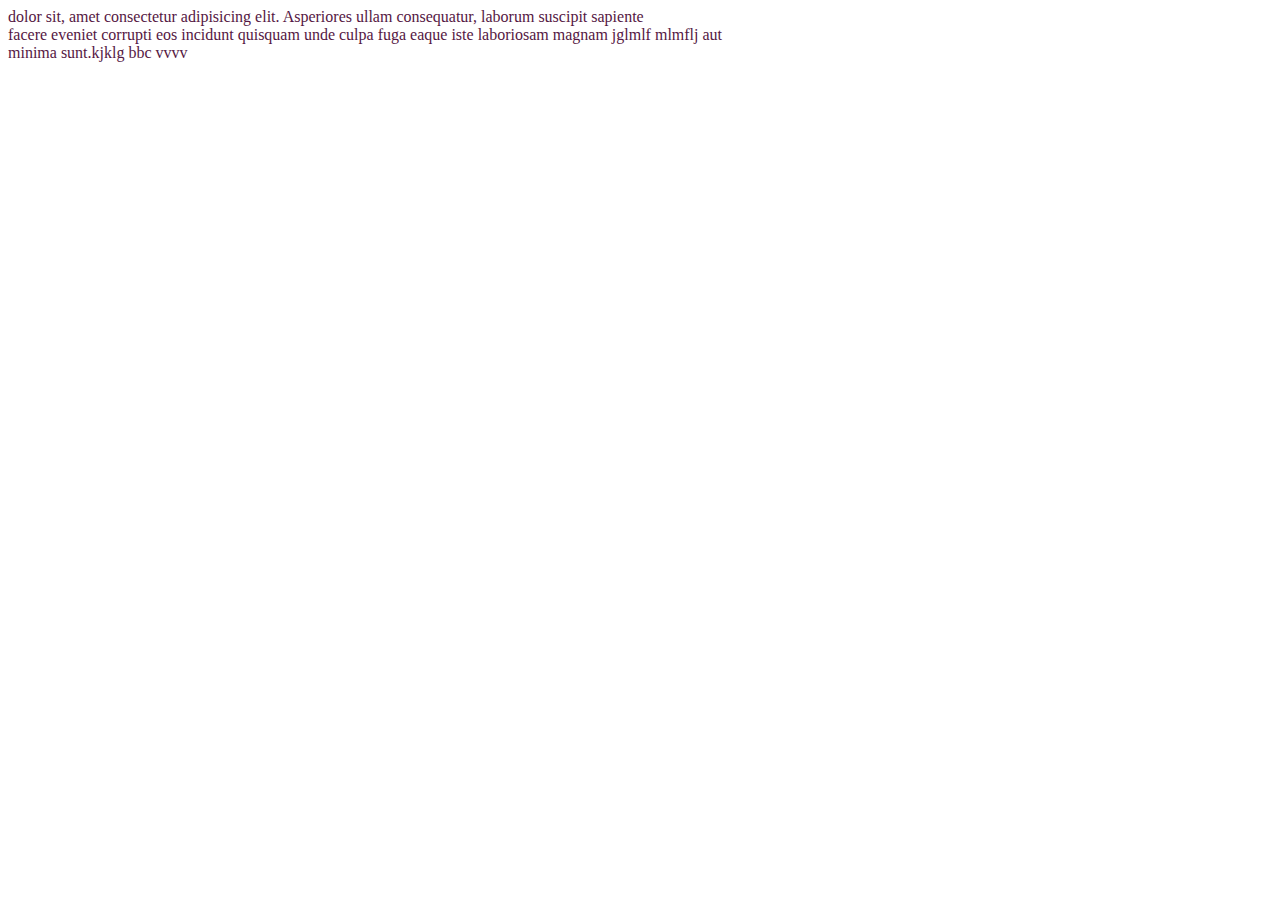
<file: index.html>
<!DOCTYPE html>
<html lang="fr">

<head>

    <meta charset="UTF-8">
    <meta name="viewport" content="width=device-width, initial-scale=1.0">
    <meta http-equiv="X-UA-Compatible" content="ie=edge">
    <link rel="stylesheet" href="assets/css/style.css">

    <title>Exo js</title>

</head>

<body>


    <p id="hu"> dolor sit, amet consectetur adipisicing elit. Asperiores ullam consequatur, laborum suscipit sapiente
        facere eveniet corrupti eos incidunt quisquam unde culpa fuga eaque iste laboriosam magnam jglmlf mlmflj aut
        minima sunt.kjklg bbc vvvv

    </p>


    <div>

    </div>



    <script src="assets/js/scripte.js"></script>
</body>

</html>
</file>
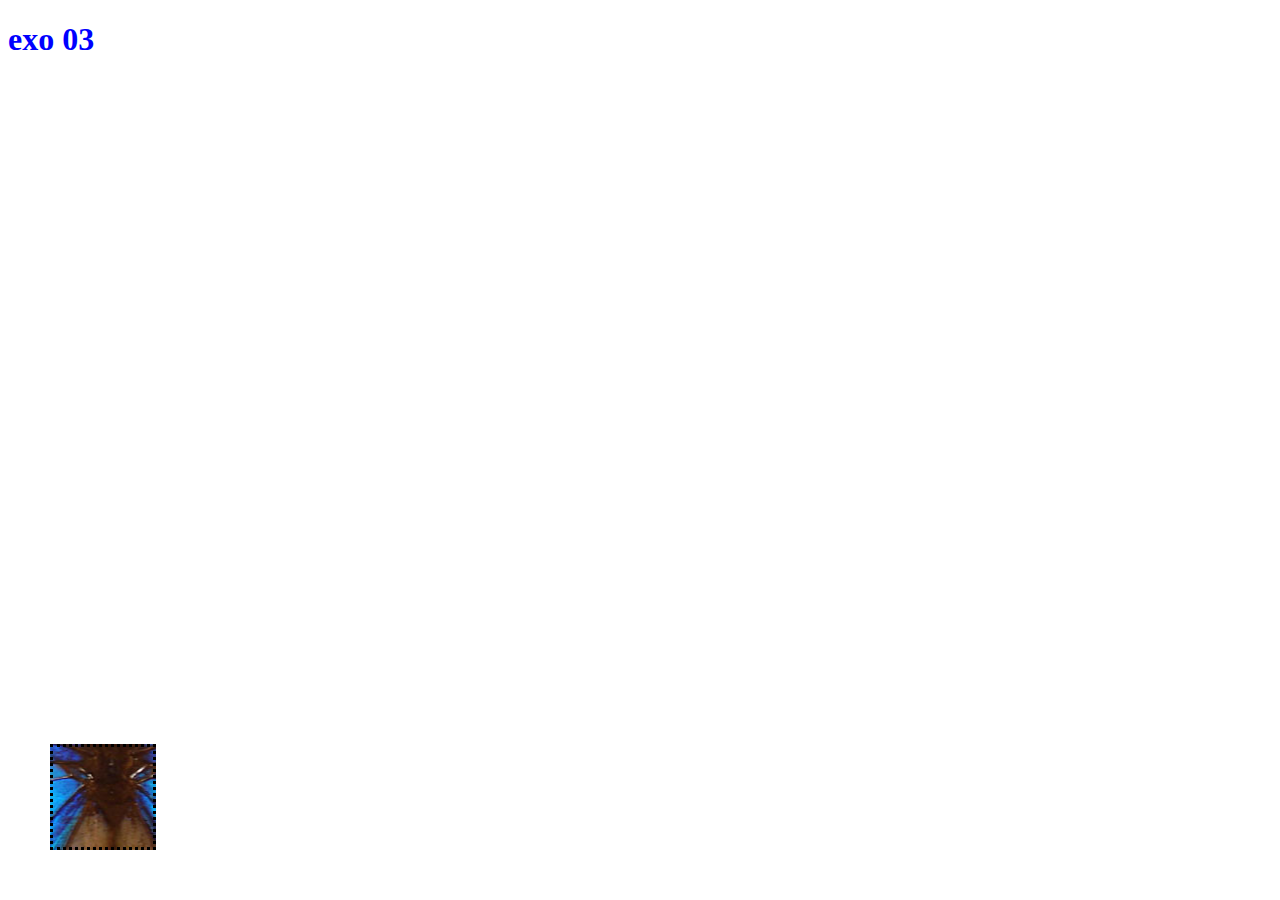
<file: ex2js/index.html>
<!DOCTYPE html>
<html lang="fr">

<head>
    <meta charset="UTF-8">
    <meta name="viewport" content="width=device-width, initial-scale=1.0">
    <meta http-equiv="X-UA-Compatible" content="ie=edge">

    <link rel="stylesheet" href="scripte.js">
    <link rel="stylesheet" href="style.css">

    <title>Ex02</title>
</head>

<body>

    <h1>exo 03 </h1>



    <div class="photo">

        <!-- <img src="img/Blue.jpg" width="100px" height="100px"> -->
    </div>





    <script src="scripte.js"></script>

</body>

</html>
</file>
<file: assets/css/style.css>
p {

    visibility: hidden;
    display: none;

}
</file>
<file: ex2js/style.css>
.photo {
    width: 100px;
    height: 100px;
    position: absolute;
    border-style: dotted;
    background: url("img/Blue.jpg") no-repeat center;
}


h1 {
    color: blue;
}
</file>
